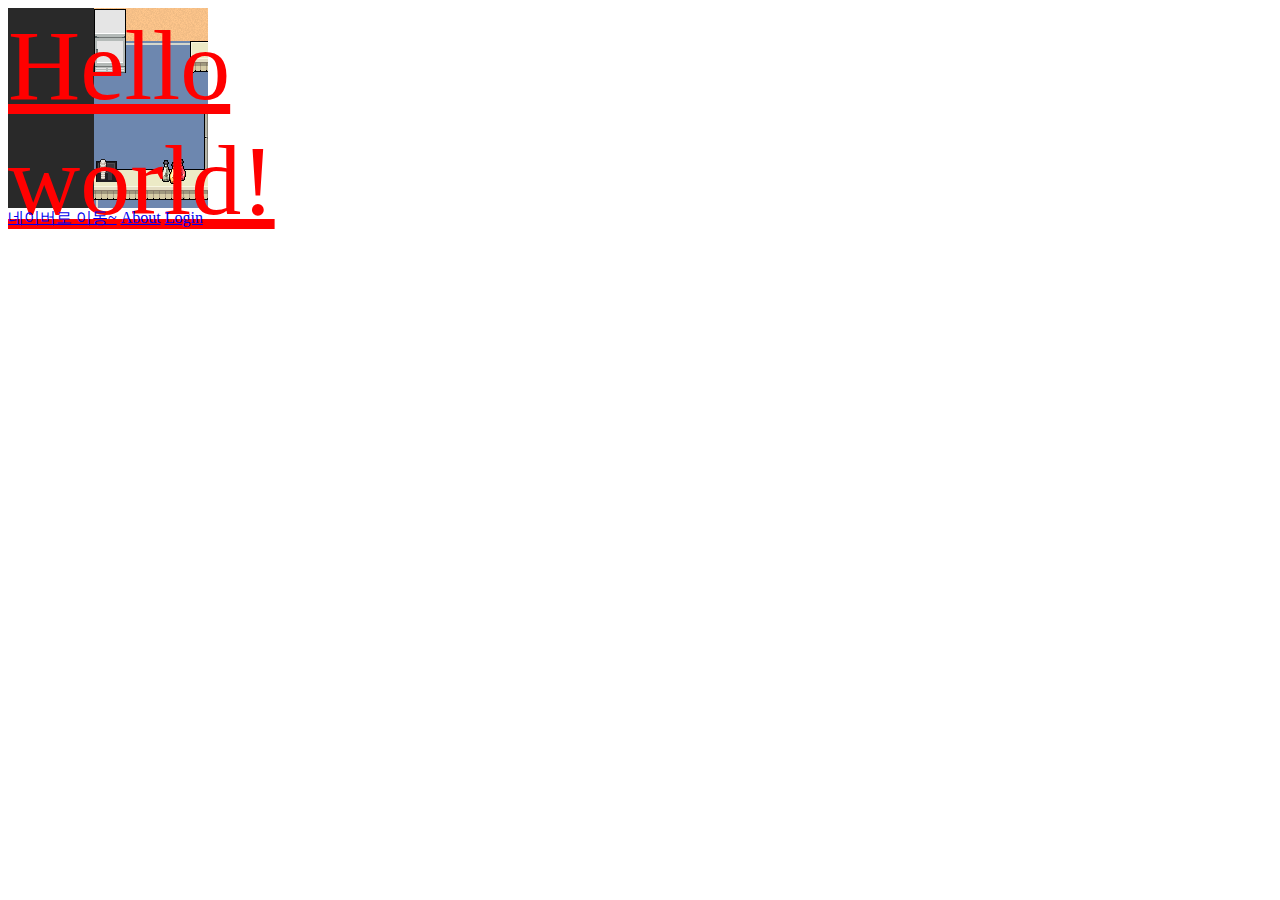
<file: index.html>
<!DOCTYPE html>
<html lang="ko">
<head>
    <meta charset="UTF-8">
    <meta http-equiv="X-UA-Compatible" content="IE=edge">
    <meta name="viewport" content="width=device-width, initial-scale=1.0">
    <title>Document</title>
    <link rel="stylesheet" href="./css/main.css"></link>
    <script src="./js/main.js"></script>
    <style>
        div {
            text-decoration: underline;
        }
    </style>
</head>
<body>
    <div>Hello world!</div>
    <a href="https://naver.com">네이버로 이동~</a>
    <a href="/about">About</a>
    <a href="/login">Login</a>
</body>
</html>
</file>
<file: css/main.css>
div {
    color: red;
    font-size: 100px;
    width: 200px;
    height: 200px;
    background: url("../images/zep.png");
}
</file>
